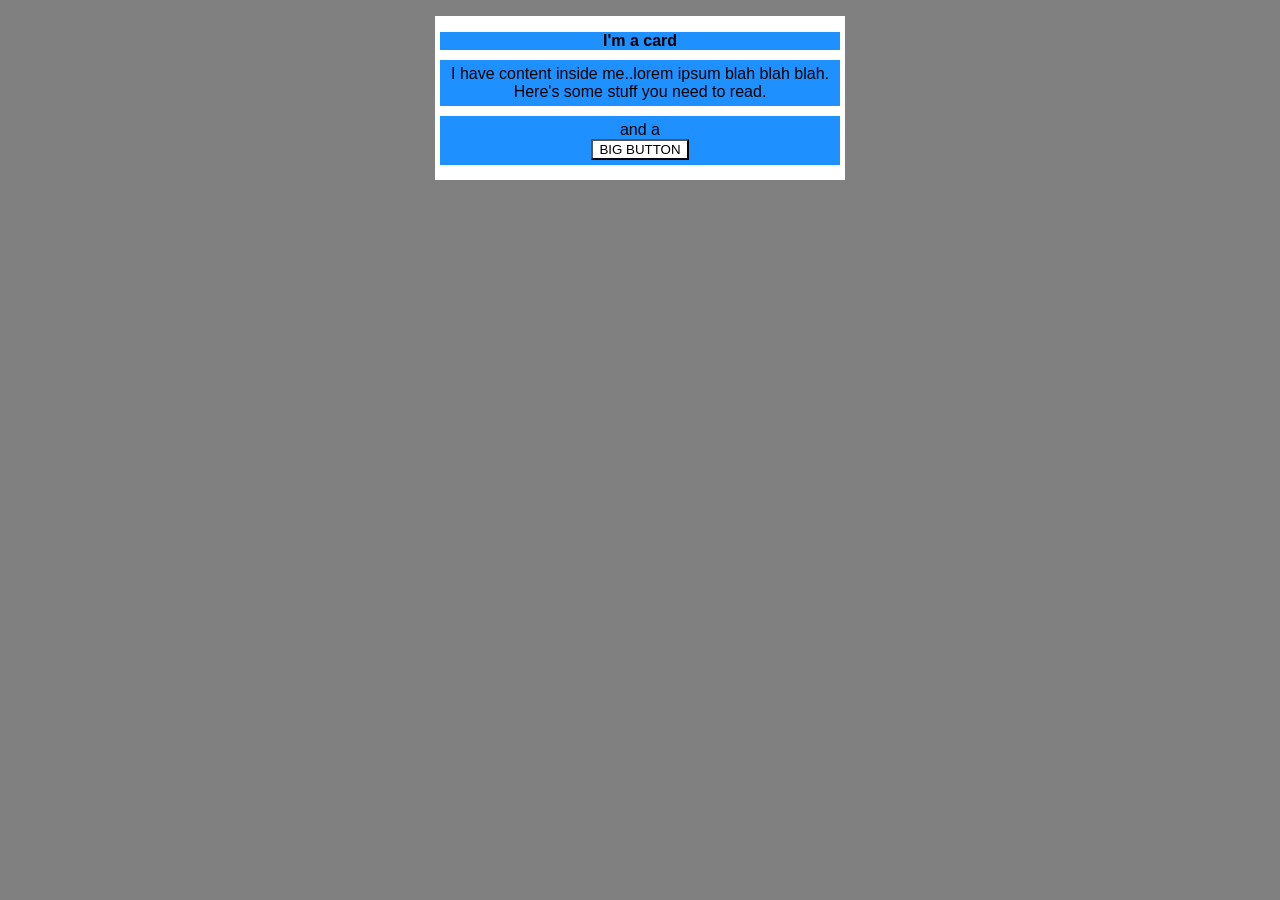
<file: foundations/block-and-inline/02-margin-and-padding-2/index.html>
<!DOCTYPE html>
<html lang="en">
  <head>
    <meta charset="UTF-8">
    <meta http-equiv="X-UA-Compatible" content="IE=edge">
    <meta name="viewport" content="width=device-width, initial-scale=1.0">
    <title>Margin and Padding exercise 2</title>
    <link rel="stylesheet" href="style.css">
  </head>
  <body>
    <div class="card">
      <h1 class="title">I'm a card</h1>
      <div class="content">I have content inside me..lorem ipsum blah blah blah. Here's some stuff you need to read.</div>
      <div class="button-container">and a<button>BIG BUTTON</button></div>
    </div>
  </body>
</html>
</file>
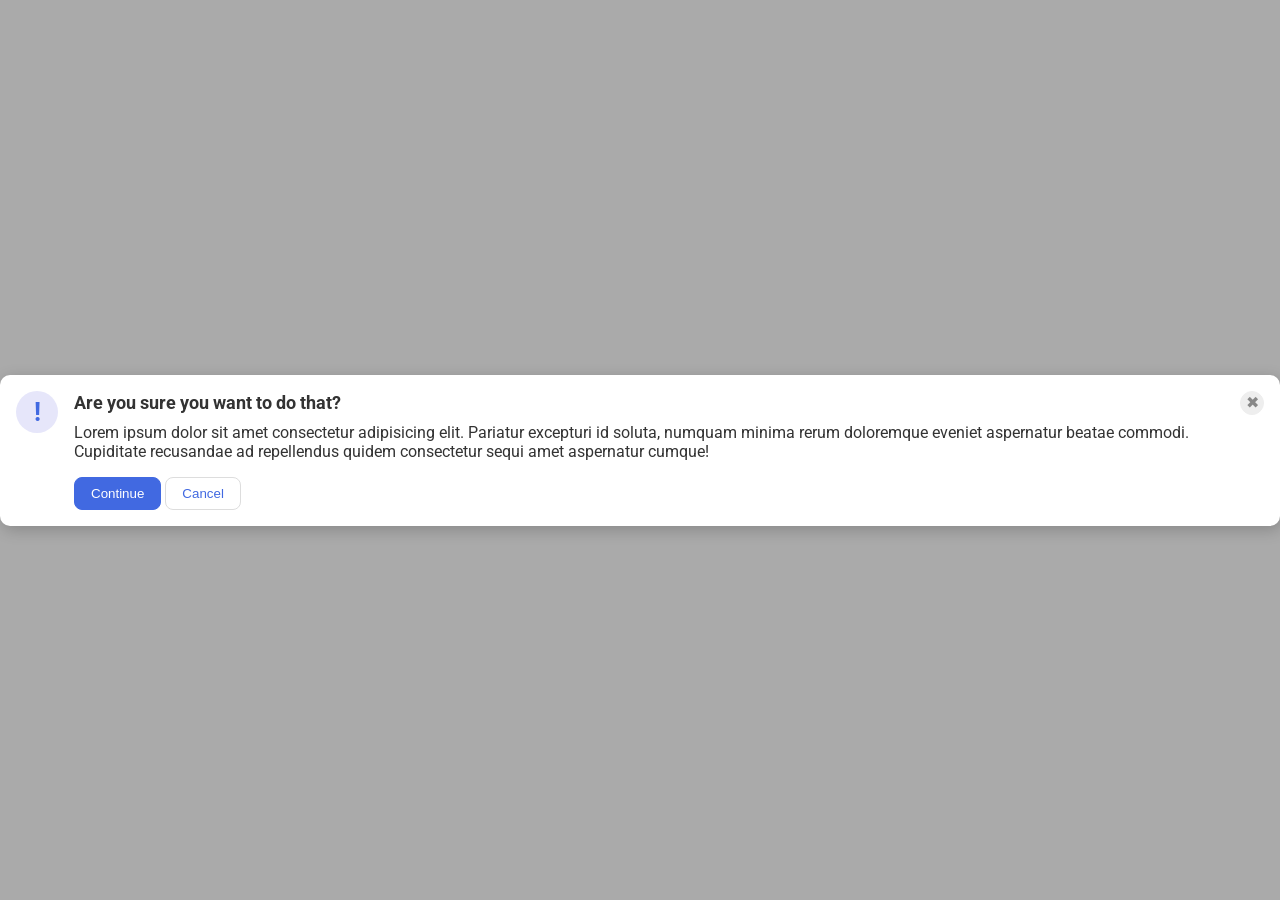
<file: foundations/flex/05-flex-modal/index.html>
<!DOCTYPE html>
<html lang="en">
  <head>
    <meta charset="UTF-8">
    <meta http-equiv="X-UA-Compatible" content="IE=edge">
    <meta name="viewport" content="width=device-width, initial-scale=1.0">
    <link rel="stylesheet" href="style.css">
    <title>Modal</title>
  </head>
  <body>
    <div class="modal">
      <div class="icon">!</div>
      <div class="container">
        <div class="header">Are you sure you want to do that?<button class="close-button">✖</button>
        </div>
        <div class="text">Lorem ipsum dolor sit amet consectetur adipisicing elit. Pariatur excepturi id soluta, numquam minima rerum doloremque eveniet aspernatur beatae commodi. Cupiditate recusandae ad repellendus quidem consectetur sequi amet aspernatur cumque!</div>
        <button class="continue">Continue</button>
        <button class="cancel">Cancel</button>
      </div>
    </div>
  </body>
</html>
</file>
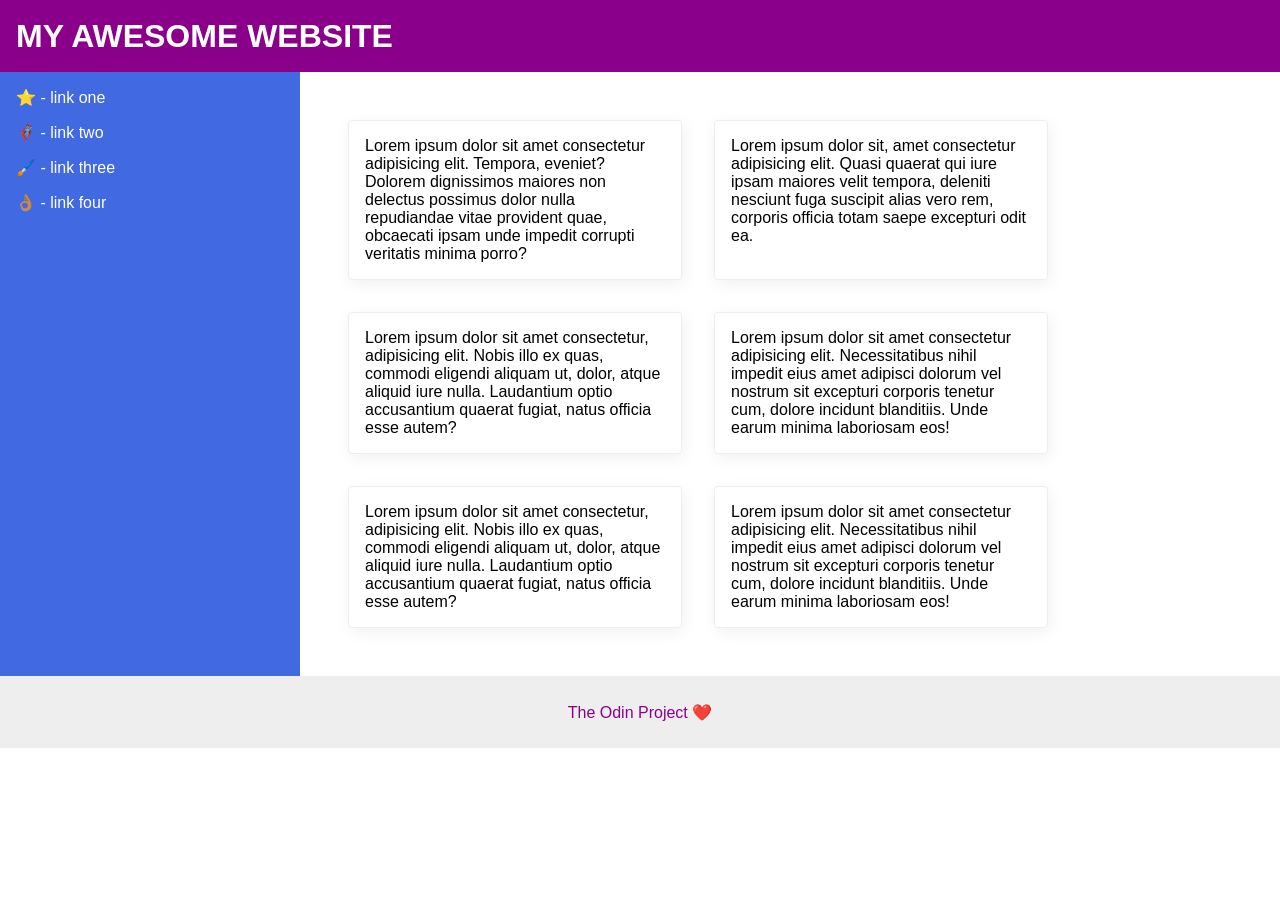
<file: foundations/flex/07-flex-layout-2/index.html>
<!DOCTYPE html>
<html lang="en">
  <head>
    <meta charset="UTF-8">
    <meta http-equiv="X-UA-Compatible" content="IE=edge">
    <meta name="viewport" content="width=device-width, initial-scale=1.0">
    <title>The Holy Grail</title>
    <link rel="stylesheet" href="style.css">
  </head>
  <body>
    <div class="header">
      MY AWESOME WEBSITE
    </div>
    
    <div class="content">
      <div class="sidebar">
        <ul>
          <li><a href="#">⭐ - link one</a></li>
          <li><a href="#">🦸🏽‍♂️ - link two</a></li>
          <li><a href="#">🖌️ - link three</a></li>
          <li><a href="#">👌🏽 - link four</a></li>
        </ul>
      </div>

      <div class="container">
      <div class="card">Lorem ipsum dolor sit amet consectetur adipisicing elit. Tempora, eveniet? Dolorem dignissimos maiores non delectus possimus dolor nulla repudiandae vitae provident quae, obcaecati ipsam unde impedit corrupti veritatis minima porro?</div>
      <div class="card">Lorem ipsum dolor sit, amet consectetur adipisicing elit. Quasi quaerat qui iure ipsam maiores velit tempora, deleniti nesciunt fuga suscipit alias vero rem, corporis officia totam saepe excepturi odit ea.</div>
      <div class="card">Lorem ipsum dolor sit amet consectetur, adipisicing elit. Nobis illo ex quas, commodi eligendi aliquam ut, dolor, atque aliquid iure nulla. Laudantium optio accusantium quaerat fugiat, natus officia esse autem?</div>
      <div class="card">Lorem ipsum dolor sit amet consectetur adipisicing elit. Necessitatibus nihil impedit eius amet adipisci dolorum vel nostrum sit excepturi corporis tenetur cum, dolore incidunt blanditiis. Unde earum minima laboriosam eos!</div>
      <div class="card">Lorem ipsum dolor sit amet consectetur, adipisicing elit. Nobis illo ex quas, commodi eligendi aliquam ut, dolor, atque aliquid iure nulla. Laudantium optio accusantium quaerat fugiat, natus officia esse autem?</div>
      <div class="card">Lorem ipsum dolor sit amet consectetur adipisicing elit. Necessitatibus nihil impedit eius amet adipisci dolorum vel nostrum sit excepturi corporis tenetur cum, dolore incidunt blanditiis. Unde earum minima laboriosam eos!</div></div>
      </div>
    
    </div>
    <div class="footer">
      The Odin Project ❤️
    </div>
  </body>
</html>
</file>
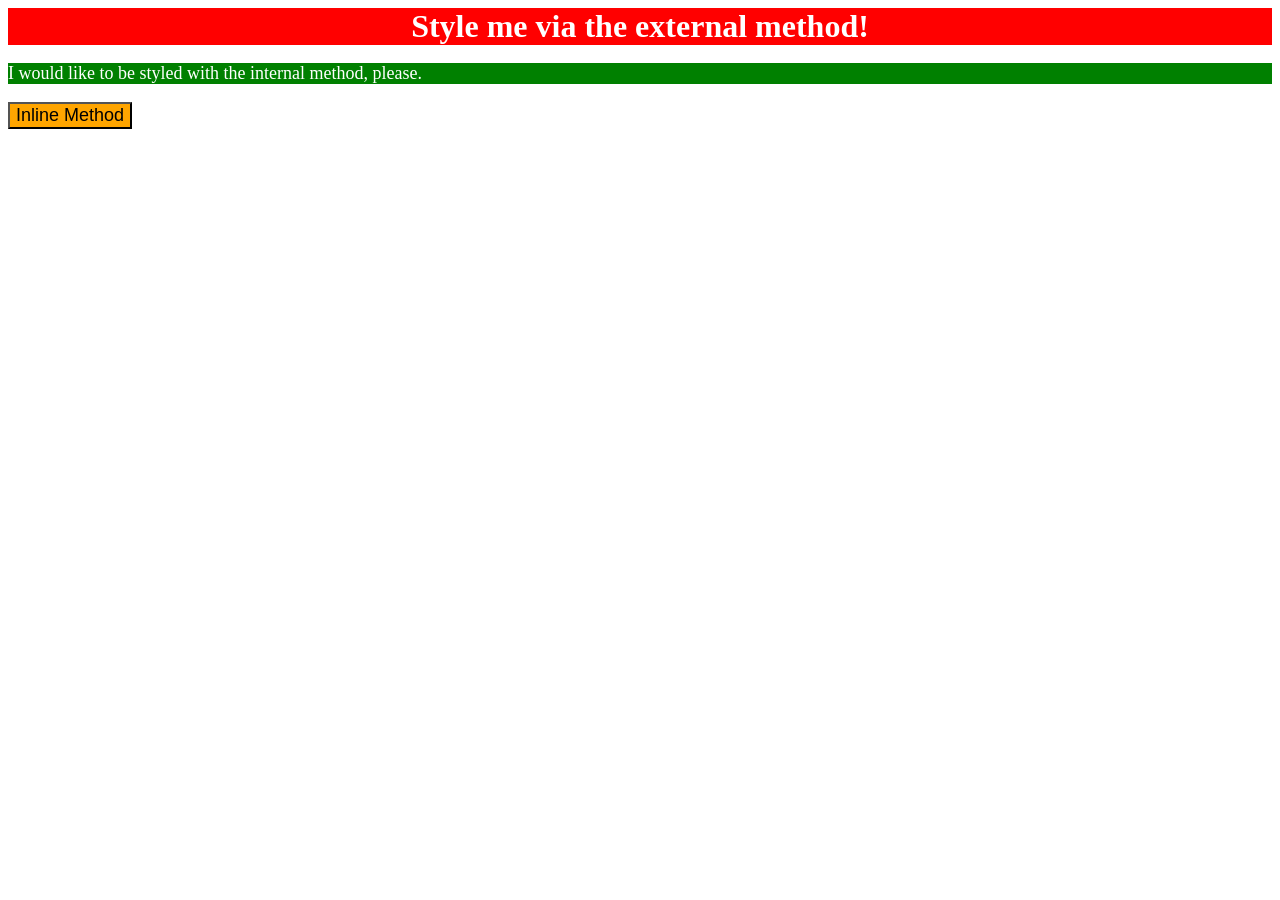
<file: foundations/intro-to-css/01-css-methods/index.html>
<!DOCTYPE html>
<html lang="en">
  <head>
    <meta charset="UTF-8">
    <meta http-equiv="X-UA-Compatible" content="IE=edge">
    <meta name="viewport" content="width=device-width, initial-scale=1.0">
    <title>Methods for Adding CSS</title>
    <link rel="stylesheet" href="style.css">

    <style>

      p {
        background-color: green;
        color: white;
        font-size: 18px;
      }
    </style>
  </head>

  <body>
    <div>Style me via the external method!</div>

    <p>I would like to be styled with the internal method, please.</p>

    <button style="background-color:orange ; font-size: 18px;">Inline Method</button>
  </body>
</html>
</file>
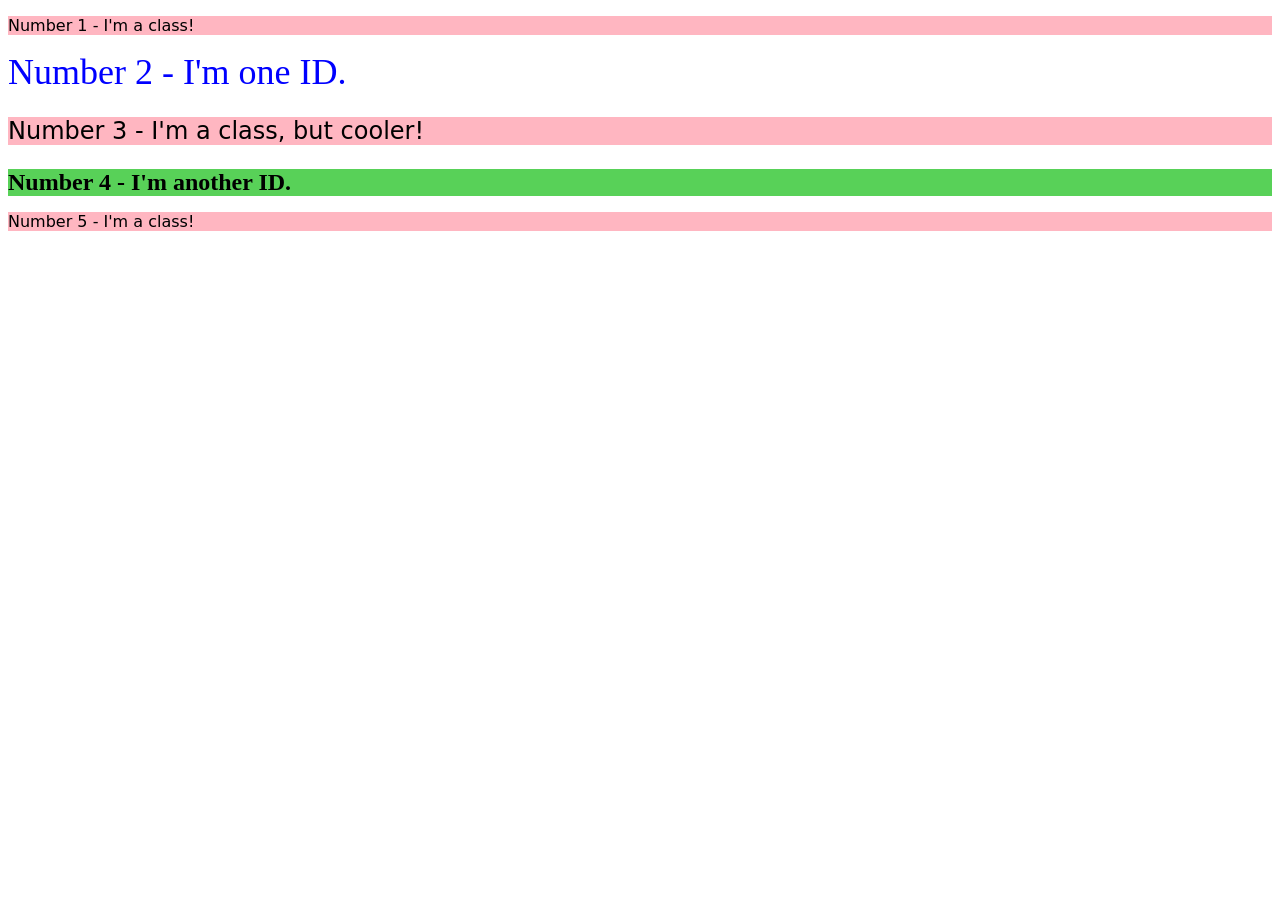
<file: foundations/intro-to-css/02-class-id-selectors/index.html>
<!DOCTYPE html>
<html lang="en">
  <head>
    <meta charset="UTF-8">
    <meta http-equiv="X-UA-Compatible" content="IE=edge">
    <meta name="viewport" content="width=device-width, initial-scale=1.0">
    <title>Class and ID Selectors</title>
    <link rel="stylesheet" href="style.css">
  </head>
  <body>
    <p class="odd">Number 1 - I'm a class!</p>
    <div id="second">Number 2 - I'm one ID.</div>
    <p class="odd third">Number 3 - I'm a class, but cooler!</p>
    <div id="fourth">Number 4 - I'm another ID.</div>
    <p class="odd">Number 5 - I'm a class!</p>
  </body>
</html>
</file>
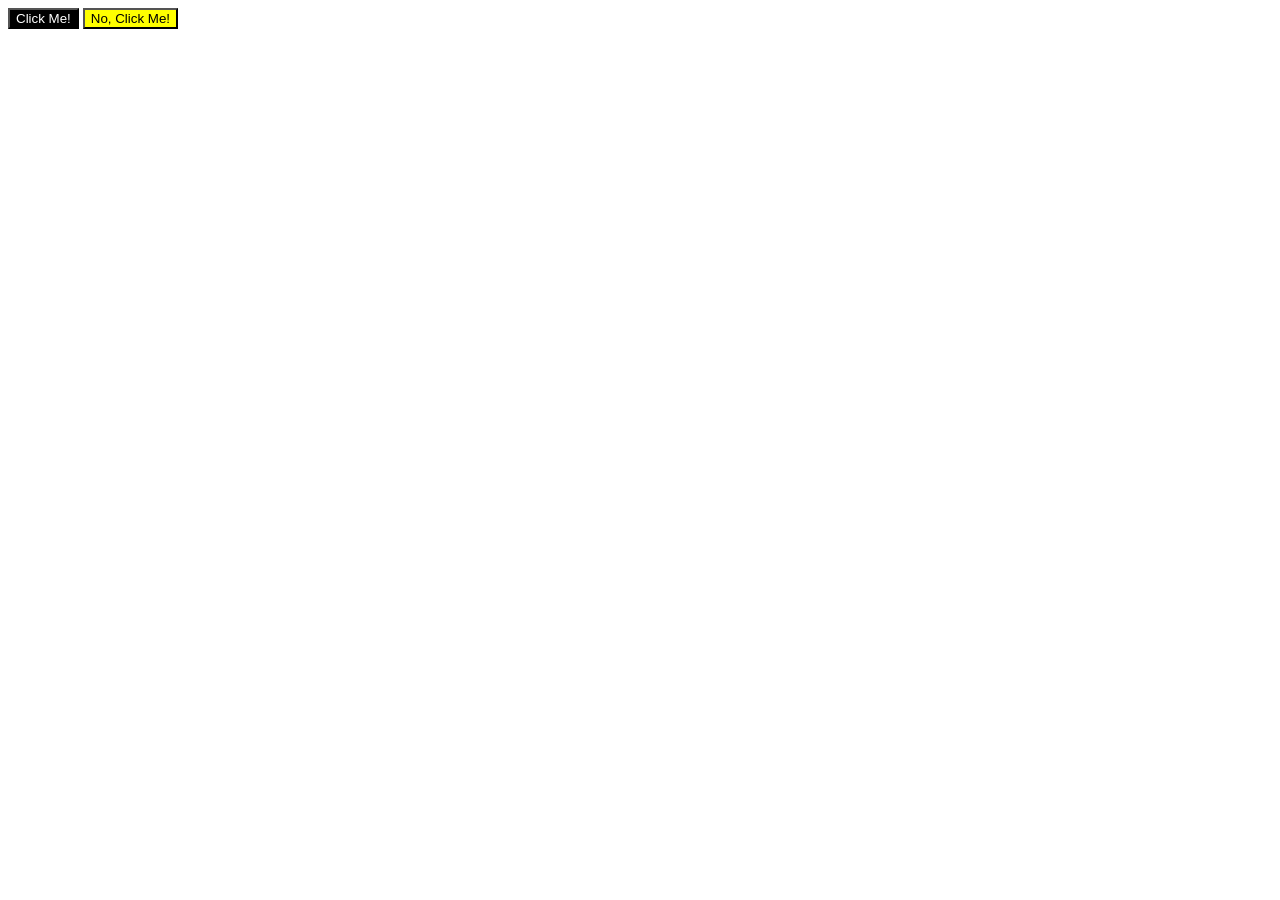
<file: foundations/intro-to-css/03-grouping-selectors/index.html>
<!DOCTYPE html>
<html lang="en">
  <head>
    <meta charset="UTF-8">
    <meta http-equiv="X-UA-Compatible" content="IE=edge">
    <meta name="viewport" content="width=device-width, initial-scale=1.0">
    <title>Grouping Selectors</title>
    <link rel="stylesheet" href="style.css">
  </head>
  <body>
    <button class="font one">Click Me!</button>
    <button class="font two">No, Click Me!</button>
  </body>
</html>
</file>
<file: foundations/block-and-inline/02-margin-and-padding-2/style.css>
body {
  background: gray;
  font-family: sans-serif;
}

.card {
  width: 400px;
  background: white;
  margin: 16px auto;
}

div {
  padding: 5px;
  margin-bottom: 10px;
  text-align: center;
  color: white;
}

.title,
.content,
.button-container {
  background: dodgerblue;
  font-size: 16px;
  color: black;
}

button {
  background: white;
  display: block;
  margin: 0 auto;
}
</file>
<file: foundations/flex/05-flex-modal/style.css>
@import url('https://fonts.googleapis.com/css2?family=Roboto:wght@400;700&display=swap');

html, body {
  height: 100%;
}

body {
  font-family: Roboto, sans-serif;
  margin: 0;
  background: #aaa;
  color: #333;
  /* I'll give you this one for free lol */
  display: flex;
  align-items: center;
  justify-content: center;
}

.modal {
  background: white;
  border-radius: 10px;
  box-shadow: 2px 4px 16px rgba(0,0,0,.2);
}

.icon {
  color: royalblue;
  font-size: 26px;
  font-weight: 700;
  background: lavender;
  width: 42px;
  height: 42px;
  border-radius: 50%;
  display: flex;
  align-items: center;
  justify-content: center;
}

.close-button {
  background: #eee;
  border-radius: 50%;
  color: #888;
  font-weight: 400;
  font-size: 16px;
  height: 24px;
  width: 24px;
  display: flex;
  align-items: center;
  justify-content: center;
  border: 1px solid #eee;
  padding: 0;
}

button {
  cursor: pointer;
  padding: 8px 16px;
  border-radius: 8px;
}

button.continue {
  background: royalblue;
  border: 1px solid royalblue;
  color: white;
}

button.cancel {
  background: white;
  border: 1px solid #ddd;
  color: royalblue;
}

.modal {
  display: flex;
  gap: 16px;
  padding: 16px;
}

.icon {
  /* this keeps the icon from getting smashed by the text */
  flex-shrink: 0;
}
/* header container should be wrapped around the button element as well in order for flex style to work */
.header {
  display: flex;
  align-items: center;
  justify-content: space-between;
  font-size: 18px;
  font-weight: 700;
  margin-bottom: 8px;
}

.text {
  margin-bottom: 16px;
}
</file>
<file: foundations/flex/07-flex-layout-2/style.css>
body {
  font-family: -apple-system, BlinkMacSystemFont, 'Segoe UI', Roboto, Oxygen, Ubuntu, Cantarell, 'Open Sans', 'Helvetica Neue', sans-serif;
  margin: 0;
  min-height: 100vh;
}

.header {
  height: 72px;
  background: darkmagenta;
  color: white;
  font-weight: bold;
  display: flex;
  align-items: center;
  padding: 0 16px;
  font-size: 32px;
}

.footer {
  height: 72px;
  background: #eee;
  color: darkmagenta;
  display: flex;
  align-items: center;
  justify-content: center;
}

.sidebar {
  width: 300px;
  background: royalblue;
  box-sizing: border-box;
  flex-shrink: 0;
  padding: 16px;
}

.card {
  border: 1px solid #eee;
  box-shadow: 2px 4px 16px rgba(0,0,0,.06);
  border-radius: 4px;
  padding: 16px;
  width: 300px;
}

.content {
  display: flex;
}

ul {
  list-style-type: none;
  margin: 0;
  padding: 0px;
}

a:link {
  text-decoration: none;
  color: white;
}

li {
  margin-bottom: 16px;
}

.container {
  display: flex;
  flex-wrap: wrap;
  flex: 1;
  gap: 32px;
  padding: 48px;
}
</file>
<file: foundations/intro-to-css/01-css-methods/style.css>
div {
    background-color: red; 
    color: white; 
    font-size: 32px; 
    text-align: center; 
    font-weight: bold;
}
</file>
<file: foundations/intro-to-css/02-class-id-selectors/style.css>
.odd {
    background-color: rgb(255,182,193) ;
    font-family: Verdana, DejaVu Sans, sans-serif;
}

#second {
    color: rgb(0,0,255);
    font-size: 36px;
}

.third {
    font-size: 24px;
}

#fourth {
    background-color: rgb(88, 209, 88);
    font-weight: bold;
    font-size: 24px;
}
</file>
<file: foundations/intro-to-css/03-grouping-selectors/style.css>
.font.one.two {
    font-size: 28px;
    font-family: Helvetica, "Times New Roman", sans-serif;
}

.one {
    background-color: black;
    color: white;
}

.two {
    background-color: yellow;
}
</file>
